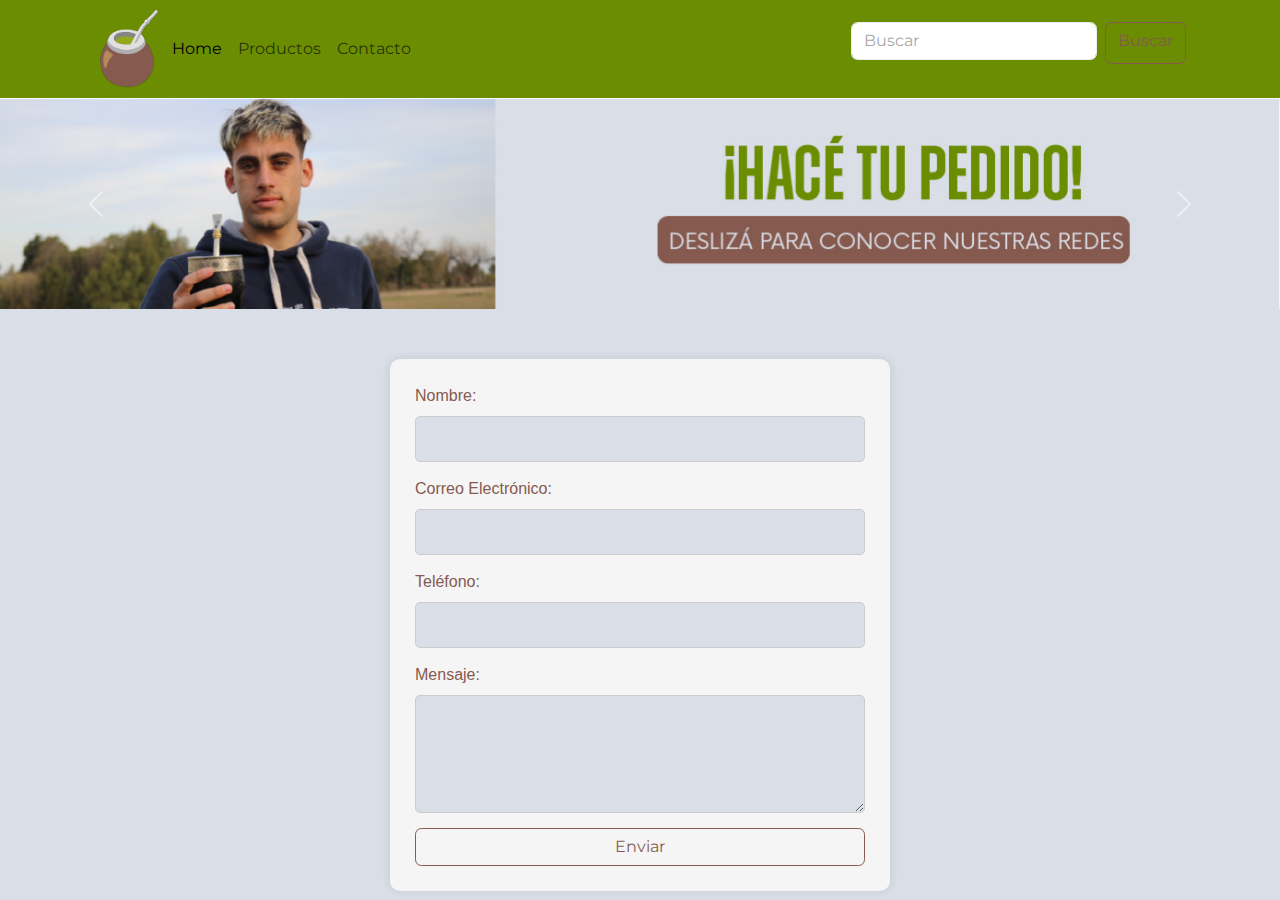
<file: contacto.html>
<!DOCTYPE html>
<html lang="en">

<head>
  <meta charset="UTF-8">
  <meta name="viewport" content="width=device-width, initial-scale=1.0">
  <title>Document</title>
  <link rel="stylesheet" href="./bootstrap.min.css">
  <link rel="stylesheet" href="./stylesheet.css">
</head>


<body class="contacto">
  <header>
    <div class="container-fluid">

      <div class="container">

        <nav class="navbar navbar-expand-lg">
          <div class="container-fluid">
            <img src="./JPG/logo.png" width="70px">
            <button class="navbar-toggler" type="button" data-bs-toggle="collapse"
              data-bs-target="#navbarSupportedContent" aria-controls="navbarSupportedContent" aria-expanded="false"
              aria-label="Toggle navigation">
              <span class="navbar-toggler-icon"></span>
            </button>
            <div class="collapse navbar-collapse" id="navbarSupportedContent">
              <ul class="navbar-nav me-auto mb-2 mb-lg-0">
                <li class="nav-item">
                  <a class="nav-link active" aria-current="page" href="./index.html">Home</a>
                </li>
                <li class="nav-item">
                  <a class="nav-link" href="./productos.html">Productos</a>
                </li>
                <li class="nav-item">
                  <a class="nav-link" href="./contacto.html">Contacto</a>
                </li>
              </ul>
              <form class="d-flex" role="search">
                <input class="form-control me-2" type="search" placeholder="Buscar" aria-label="Search">
                <button class="btn btn-outline-success-2" type="submit">Buscar</button>
              </form>
            </div>
          </div>
        </nav>
      </div>
    </div>
  </header>

  
  <div id="carouselExampleFade" class="carousel slide carousel-fade">
    <div class="carousel-inner">
      <div class="carousel-item active">
        <img src="./JPG/contacto1.jpg" class="d-block w-100" alt="1">
      </div>
      <div class="carousel-item">
        <a href="https://www.instagram.com/mateva.ch/"><img src="./JPG/contacto2.jpg" class="d-block w-100" alt="2"></a>
      </div>
      <div class="carousel-item">
        <a href="https://www.whatsapp.com/catalog/5492346597829/?app_absent=0"><img src="./JPG/contacto3.jpg" class="d-block w-100" alt="3"></a>
      </div>
      <div class="carousel-item">
        <img src="./JPG/contacto4.jpg" class="d-block w-100" alt="4">
      </div>
    
    </div>
    <button class="carousel-control-prev" type="button" data-bs-target="#carouselExampleFade" data-bs-slide="prev">
      <span class="carousel-control-prev-icon" aria-hidden="true"></span>
      <span class="visually-hidden">Previous</span>
    </button>
    <button class="carousel-control-next" type="button" data-bs-target="#carouselExampleFade" data-bs-slide="next">
      <span class="carousel-control-next-icon" aria-hidden="true"></span>
      <span class="visually-hidden">Next</span>
    </button>
  </div>




  <div class="form">
    <form action="contacto.html" method="post">
      <label for="name">Nombre:</label>
      <input type="text" id="name" name="name" required>

      <label for="email">Correo Electrónico:</label>
      <input type="email" id="email" name="email" required>

      <label for="phone">Teléfono:</label>
      <input type="tel" id="phone" name="phone">

      <label for="message">Mensaje:</label>
      <textarea id="message" name="message" rows="4" required></textarea>

      <button type="button" class="btn btn-outline-success">Enviar</button>
    </form>
  </div>

  <script src="https://cdn.jsdelivr.net/npm/bootstrap@5.3.2/dist/js/bootstrap.bundle.min.js"
  integrity="sha384-C6RzsynM9kWDrMNeT87bh95OGNyZPhcTNXj1NW7RuBCsyN/o0jlpcV8Qyq46cDfL"
  crossorigin="anonymous"></script>
</body>


</html>
</file>
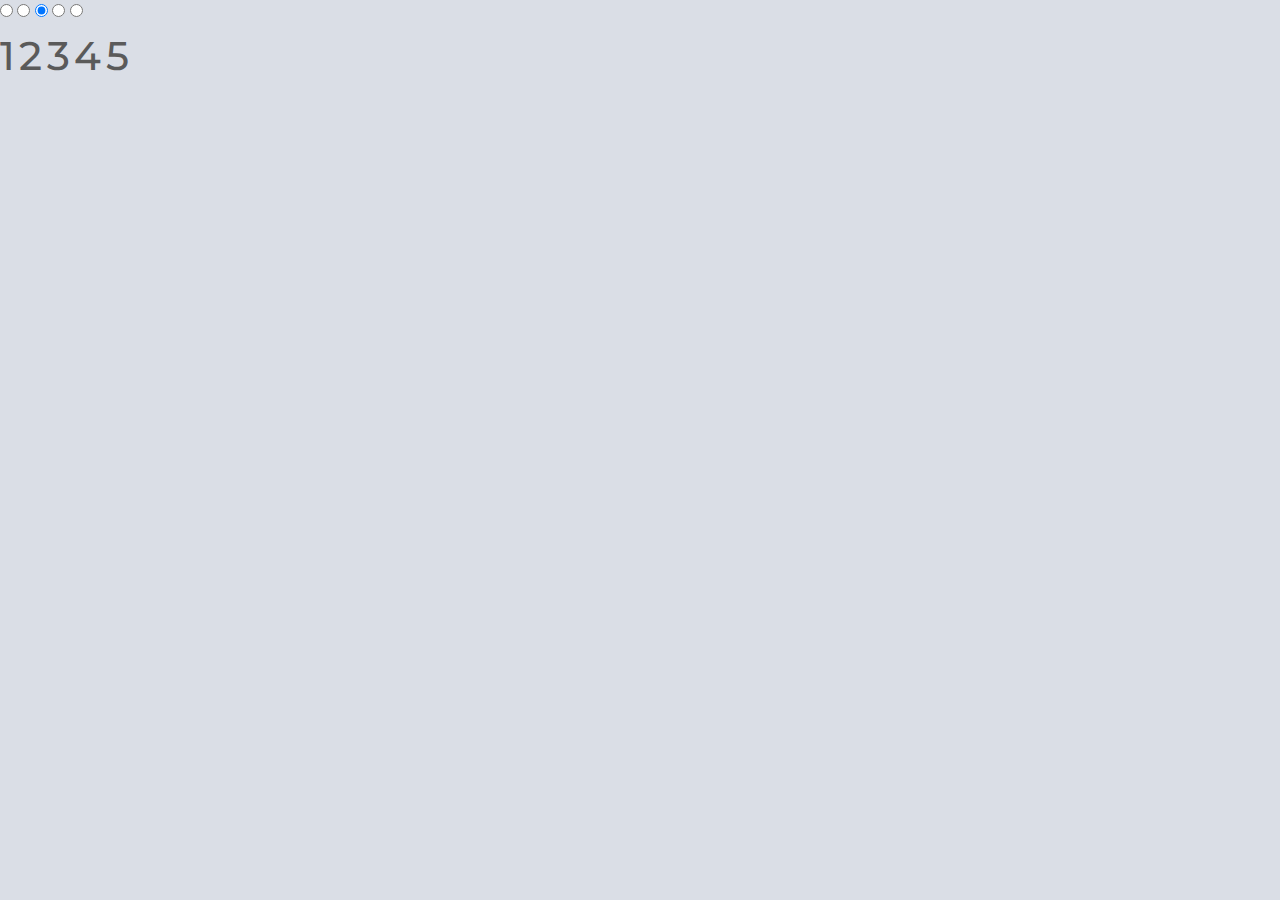
<file: mate.html>
<!DOCTYPE html>
<html lang="en">
<head>
    <meta charset="UTF-8">
    <meta name="viewport" content="width=device-width, initial-scale=1.0">
    <title>Document</title>
    <link rel="stylesheet" href="./bootstrap.min.css">
    <link rel="stylesheet" href="./stylesheet.css">
</head>
<body>

<body>

	<div class="slider">
	<input type="radio" name="testimonial" id="t-1">
	<input type="radio" name="testimonial" id="t-2">
	<input type="radio" name="testimonial" id="t-3" checked>
	<input type="radio" name="testimonial" id="t-4">
	<input type="radio" name="testimonial" id="t-5">
	<div class="testimonials">
		<label class="item" for="t-1">
			<h1>1</h2>
		</label>
		<label class="item" for="t-2">
			<h1>2</h2>
		</label>
		<label class="item" for="t-3">
			<h1>3</h2>
		</label>
		<label class="item" for="t-4">
			<h1>4</h2>
		</label>
		<label class="item" for="t-5">
			<h1>5</h2>
		</label>
	</div>
	<br/>
	<div class="dots">
		<label for="t-1"></label>
		<label for="t-2"></label>
		<label for="t-3"></label>
		<label for="t-4"></label>
		<label for="t-5"></label>
	</div>
</div>

</body>
</html>
</file>
<file: stylesheet.css>
.container-fluid {
    background-color: #6B8D02;
    }
    
    .navbar-expand-lg{
    background-color: #6B8D02;
    }

   .nav-link{
    text-decoration-color:#DADEE6;
   }

    .row{
      display: flex;
      flex-direction: row;
      background-color: #DADEE6;
      justify-content: center;  
     width: 25rem;
      
    }
    
    .body{
        background-color: #DADEE6;
    }

   .contact{
    background-color: #6B8D02;
   }
    
    .card-deck{
        background-color: #DADEE6;
        display: flex;
        flex-wrap: wrap;
        justify-content: center;
    }
    
    .card {
        width: 300px;
        background-color: rgb(255, 255, 255);
        color:#6B8D02;
        margin: 3rem 1rem 3rem 1rem;
        border-radius: 10%;
    }
    
    .card-img-top{
        border-top-right-radius: 10%;
        border-top-left-radius: 10%;
    }

    .card:hover{
        cursor: pointer;
        transform: scale(1.03);
        transition: all is ease;

    }

    .btn-outline-success-2{
        display: flex;
        justify-content: center;
        color: #865A4F;
        border-color: #865A4F;
        margin-bottom: 1cap;
    }
   
    .btn-outline-success{
        display: flex;
        justify-content: center;
        color: #865A4F;
        border-color: #865A4F;

    }

    .btn-outline-success {
        --bs-btn-color: #865A4F;
        --bs-btn-border-color: #6B8D02;
        --bs-btn-hover-color: #fff;
        --bs-btn-hover-bg:#6B8D02;
        --bs-btn-hover-border-color: #6B8D02;
        --bs-btn-focus-shadow-rgb: 86,204,157;
        --bs-btn-active-color: #fff;
        --bs-btn-active-bg: #6B8D02;
        --bs-btn-active-border-color: #6B8D02;
        --bs-btn-active-shadow: inset 0 3px 5px rgba(0, 0, 0, 0.125);
         color: #865A4F;
    }

    .btn:hover {
        color: #DADEE6;
        background-color: #865A4F;
        box-shadow: #6B8D02;
    }

   .content-video{
    display: flex;
      flex-direction: column;
    justify-content: center;
    
    background-color: #6B8D02;
    color: #DADEE6;
   }

   .back-video{
    margin: 0%;
    padding: 0%;
    border: 0%;

   }

   body{
	margin: 0;
	background: #DADEE6;
	color: white;
	font-family: sans-serif;
	align-items: center;
	min-height: 100vh;
}




.form {
    max-width: 500px;
    margin: 50px auto;
    padding: 25px;
    background-color: #F5F5F5;
    border-radius: 10px;
    box-shadow: 0 0 10px rgba(0, 0, 0, 0.1);
    
}

form {
    display: flex;
    flex-direction: column;
}

.d-flex {
    display: flex;
    flex-direction: row;
}

label {
    margin-bottom: 8px;
    color: #865A4F;
}

input, textarea {
    padding: 10px;
    margin-bottom: 15px;
    background-color: #DADEE6;
    border: 1px solid #CCC;
    border-radius: 5px;
    color: #865A4F;
}

button {
    padding: 10px;
    background-color: #865A4F;
    color: #FFF;
    border: none;
    border-radius: 5px;
    cursor: pointer;
}

button:hover {
    background-color: #63403E;
}

.contenedor__titulo__contacto{
    display: flex;
    flex-direction: column;
    align-items: center;
}

.contenedor__titulo__contacto, .h1{
    color: #865A4F;
}

.contenedor__titulo__contacto  img{
    border-radius: 12px;
    border: #63403E 1px solid;
}
</file>
